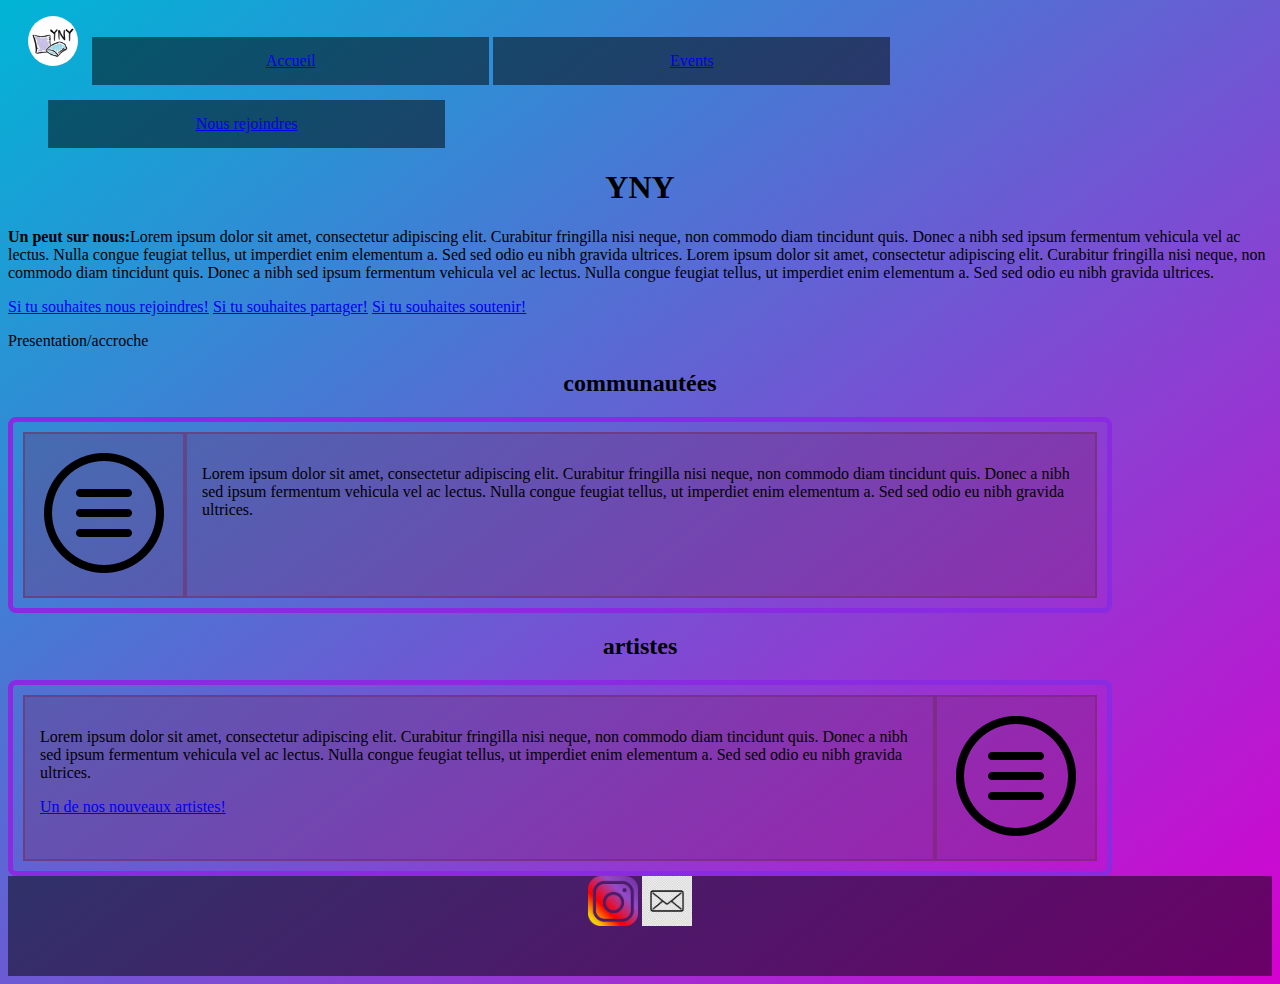
<file: index.html>
<!doctype html>
<html lang="en">

<head>
  <title>YNY</title>
  <!-- Required meta tags -->
  <meta charset="utf-8">
  <meta name="YNY, pour un monde de rêves" content="Lorem ipsum dolor sit amet, consectetur adipiscing elit. 
  Curabitur fringilla nisi neque, non commodo diam tincidunt quis.">

  <!-- Bootstrap CSS v5.2.1 -->
  <link href="https://cdn.jsdelivr.net/npm/bootstrap@5.2.1/dist/css/bootstrap.min.css" rel="stylesheet"
    integrity="sha384-iYQeCzEYFbKjA/T2uDLTpkwGzCiq6soy8tYaI1GyVh/UjpbCx/TYkiZhlZB6+fzT" crossorigin="anonymous">
    <link rel="stylesheet" href="style.css">
</head>

<body class="main">
  <header>
    <nav>
      <ul class="menu-deroulant">
        <img class="imgm" src="images/logo.jpg">
        <a href="index.html">Accueil</a>
        <a href="event.html">Events</a>
        <a href="contact.html">Nous rejoindres</a>
      </ul>
    </nav>  
  </header>
  <main>
    <h1>YNY</h1>
    <p><strong>Un peut sur nous:</strong>Lorem ipsum dolor sit amet, consectetur adipiscing elit. 
      Curabitur fringilla nisi neque, non commodo diam tincidunt quis.
      Donec a nibh sed ipsum fermentum vehicula vel ac lectus. 
      Nulla congue feugiat tellus, ut imperdiet enim elementum a. 
      Sed sed odio eu nibh gravida ultrices.
      Lorem ipsum dolor sit amet, consectetur adipiscing elit. 
      Curabitur fringilla nisi neque, non commodo diam tincidunt quis.
      Donec a nibh sed ipsum fermentum vehicula vel ac lectus. 
      Nulla congue feugiat tellus, ut imperdiet enim elementum a. 
      Sed sed odio eu nibh gravida ultrices.
      </p>
    <a href="#commu">Si tu souhaites nous rejoindres!</a>
    <a href="#art">Si tu souhaites partager!</a>
    <a href="#sout">Si tu souhaites soutenir!</a>
    <p>Presentation/accroche</p>
    <h2>communautées</h2>
    <div class="container" id="commu">
      <div class="item">
        <img class="imgg" src="images/logomenu.png" >
      </div>
      <div class="item">
        <p>Lorem ipsum dolor sit amet, consectetur adipiscing elit. 
        Curabitur fringilla nisi neque, non commodo diam tincidunt quis.
        Donec a nibh sed ipsum fermentum vehicula vel ac lectus. 
        Nulla congue feugiat tellus, ut imperdiet enim elementum a. 
        Sed sed odio eu nibh gravida ultrices.
        </p>
      </div>
    </div>
    <h2>artistes</h2>
    <div id="art" class="container">
      <div class="item">
        <p>Lorem ipsum dolor sit amet, consectetur adipiscing elit. 
        Curabitur fringilla nisi neque, non commodo diam tincidunt quis.
        Donec a nibh sed ipsum fermentum vehicula vel ac lectus. 
        Nulla congue feugiat tellus, ut imperdiet enim elementum a. 
        Sed sed odio eu nibh gravida ultrices.
        </p>
        <a href="https://soundcloud.com/dawmind" target="_blank">Un de nos nouveaux artistes!</a>
      </div>
      <div class="item">
        <img class="imgd" src="images/logomenu.png" >
      </div>
    </div>
    <div id="sout">

    </div>
  </main>
  <footer>
    <a href="https://www.instagram.com/yny_reves/?hl=fr" target="_blank"><img class="imgf" src="images/instagram.webp"></a>
    <a href="contact.html"><img class="imgf" src="images/mail.png" ></a>
  </footer>
  <!-- Bootstrap JavaScript Libraries -->
  <script src="https://cdn.jsdelivr.net/npm/@popperjs/core@2.11.6/dist/umd/popper.min.js"
    integrity="sha384-oBqDVmMz9ATKxIep9tiCxS/Z9fNfEXiDAYTujMAeBAsjFuCZSmKbSSUnQlmh/jp3" crossorigin="anonymous">
  </script>

  <script src="https://cdn.jsdelivr.net/npm/bootstrap@5.2.1/dist/js/bootstrap.min.js"
  integrity="sha384-7VPbUDkoPSGFnVtYi0QogXtr74QeVeeIs99Qfg5YCF+TidwNdjvaKZX19NZ/e6oz" crossorigin="anonymous">
</script>
</body>
</html>
</file>
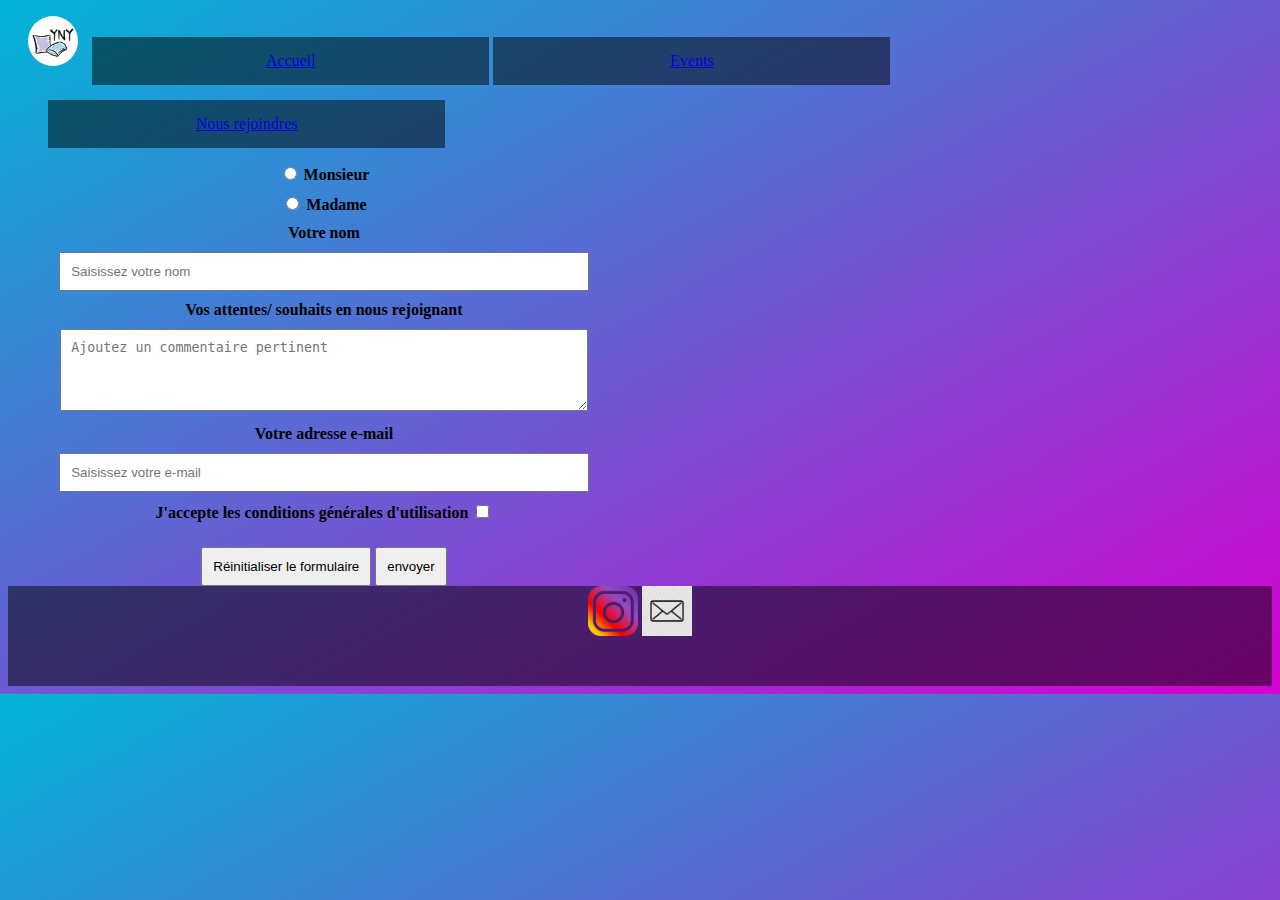
<file: contact.html>
<!doctype html>
<html lang="en">

<head>
  <title>YNY</title>
  <!-- Required meta tags -->
  <meta charset="utf-8">
  <meta name="viewport" content="width=device-width, initial-scale=1, shrink-to-fit=no">

  <!-- Bootstrap CSS v5.2.1 -->
  <link href="https://cdn.jsdelivr.net/npm/bootstrap@5.2.1/dist/css/bootstrap.min.css" rel="stylesheet"
    integrity="sha384-iYQeCzEYFbKjA/T2uDLTpkwGzCiq6soy8tYaI1GyVh/UjpbCx/TYkiZhlZB6+fzT" crossorigin="anonymous">
    <link rel="stylesheet" href="style.css">
</head>

<body class="contact">
  <header>
    <nav>
      <ul class="menu-deroulant">
        <img src="images/logo.jpg" class="imgm">
        <a href="index.html">Accueil</a>
        <a href="event.html">Events</a>
        <a href="contact.html">Nous rejoindres</a>
      </ul>
    </nav>  
  </header>
  <main>
    <form method="POST" action="action.php">
        <div>
            <input type="radio" id="Mr" name="civilite" value="Mr">
            <label for="Mr" class="inline-label">Monsieur</label>
        </div>
        <div>
            <input type="radio" id="Mme" name="civilite" value="Mme">
            <label for="Mme" class="inline-label">Madame</label>
        </div>
        <label for="name">Votre nom</label>
        <input type="text" name="name" id="name" placeholder="Saisissez votre nom">
        <label for="comment">Vos attentes/ souhaits en nous rejoignant</label>
        <textarea rows="4" name="comment" id="comment" placeholder="Ajoutez un commentaire pertinent"></textarea>
        <label for="email">Votre adresse e-mail</label>
        <input type="email" name="email" id="email" placeholder="Saisissez votre e-mail">
        <div>
          <label for="tos" class="inline-label">J'accepte les conditions générales d'utilisation</label>
          <input type="checkbox" name="tos" id="tos">
        </div>
        <button type="reset">Réinitialiser le formulaire</button>
        <button type="submit">envoyer</button>
    </form>
  </main>
  <footer>
    <a href="https://www.instagram.com/yny_reves/?hl=fr" target="_blank"><img class="imgf" src="images/instagram.webp"></a>
    <a href="contact.html"><img class="imgf" src="images/mail.png" ></a>
  </footer>
  <script src="https://cdn.jsdelivr.net/npm/@popperjs/core@2.11.6/dist/umd/popper.min.js"
    integrity="sha384-oBqDVmMz9ATKxIep9tiCxS/Z9fNfEXiDAYTujMAeBAsjFuCZSmKbSSUnQlmh/jp3" crossorigin="anonymous">
  </script>

  <script src="https://cdn.jsdelivr.net/npm/bootstrap@5.2.1/dist/js/bootstrap.min.js"
  integrity="sha384-7VPbUDkoPSGFnVtYi0QogXtr74QeVeeIs99Qfg5YCF+TidwNdjvaKZX19NZ/e6oz" crossorigin="anonymous">
</script>
</body>
</html>
</file>
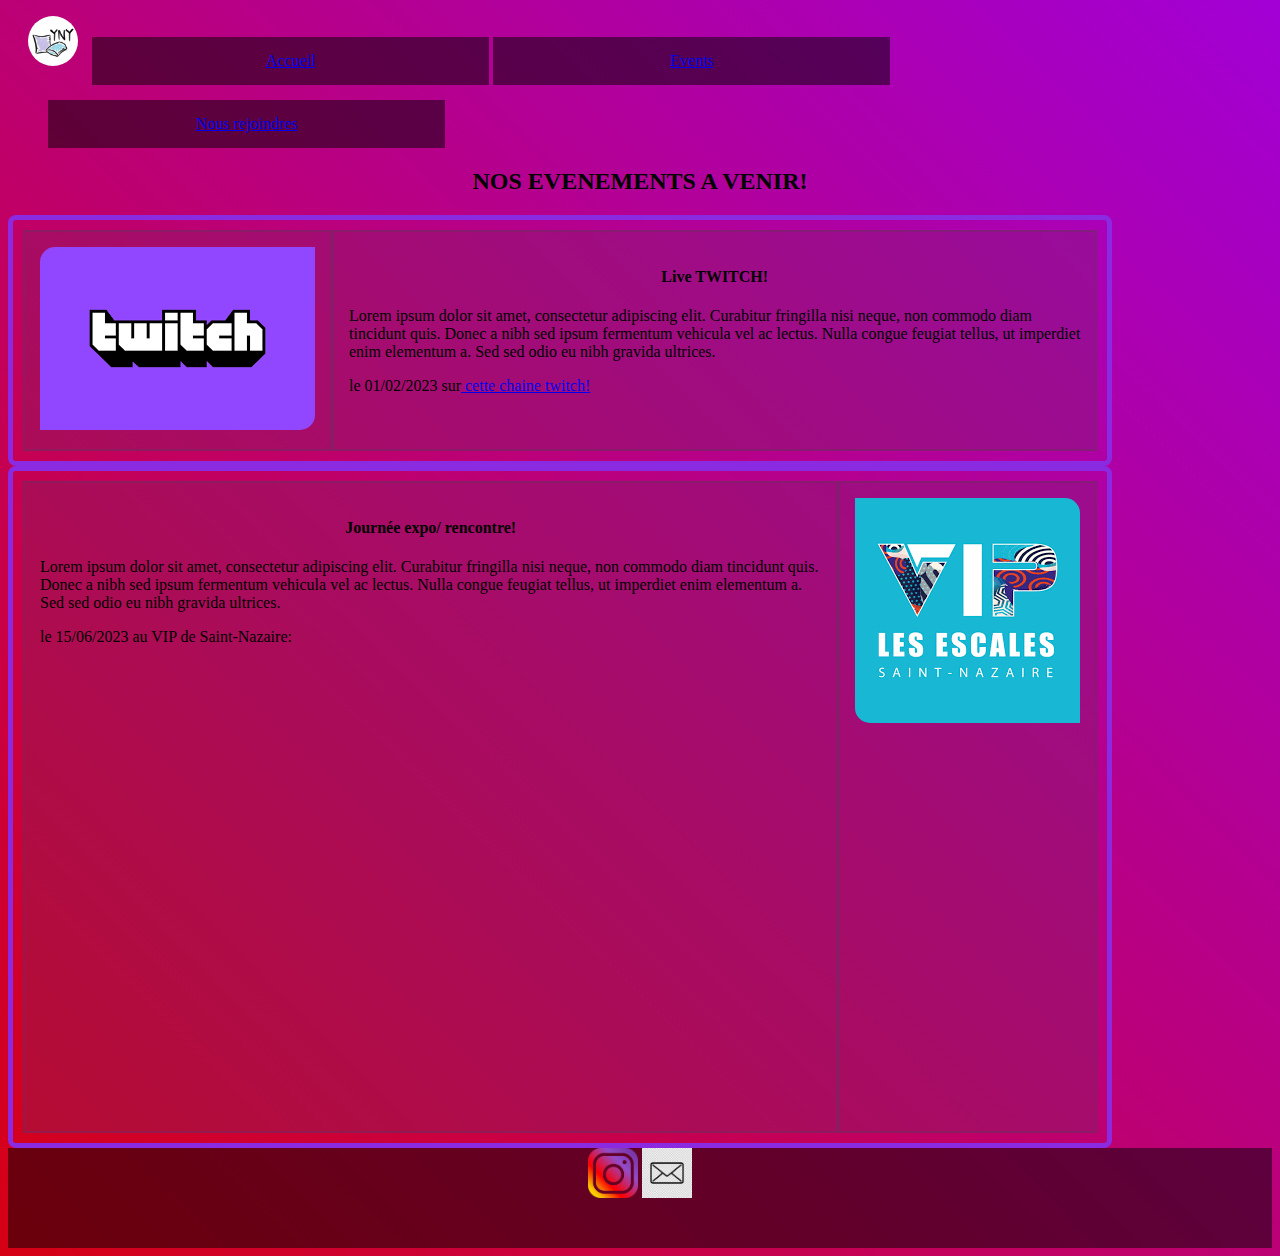
<file: event.html>
<!doctype html>
<html lang="en">

<head>
  <title>YNY</title>
  <!-- Required meta tags -->
  <meta charset="utf-8">
  <meta name="viewport" content="width=device-width, initial-scale=1, shrink-to-fit=no">

  <!-- Bootstrap CSS v5.2.1 -->
  <link href="https://cdn.jsdelivr.net/npm/bootstrap@5.2.1/dist/css/bootstrap.min.css" rel="stylesheet"
    integrity="sha384-iYQeCzEYFbKjA/T2uDLTpkwGzCiq6soy8tYaI1GyVh/UjpbCx/TYkiZhlZB6+fzT" crossorigin="anonymous">
<link rel="stylesheet" href="style.css">
</head>

<body class="event">
    <nav>
        <ul class="menu-deroulant">
          <img src="images/logo.jpg" class="imgm">
          <a href="index.html">Accueil</a>
          <a href="event.html">Events</a>
          <a href="contact.html">Nous rejoindres</a>
        </ul>
    </nav>
  <header>
    <!-- place navbar here -->
  </header>
  <main>
    <h2>NOS EVENEMENTS A VENIR!</h2>
    <div class="container" id="commu">
      <div class="item">
        <img class="imgg" src="images/twitch.png" >
      </div>
      <div class="item">
        <h4><strong>Live TWITCH!</strong> </h4>
        <p>Lorem ipsum dolor sit amet, consectetur adipiscing elit. 
        Curabitur fringilla nisi neque, non commodo diam tincidunt quis.
        Donec a nibh sed ipsum fermentum vehicula vel ac lectus. 
        Nulla congue feugiat tellus, ut imperdiet enim elementum a. 
        Sed sed odio eu nibh gravida ultrices.
        </p>
        <p>
          le 01/02/2023 sur<a href="https://www.twitch.tv/dawmindd" target="_blank"> cette chaine twitch!</a>
        </p>
      </div>
    </div>
    <div id="art" class="container">
      <div class="item">
        <h4><strong>Journée expo/ rencontre!</strong></h4>
        <p>Lorem ipsum dolor sit amet, consectetur adipiscing elit. 
        Curabitur fringilla nisi neque, non commodo diam tincidunt quis.
        Donec a nibh sed ipsum fermentum vehicula vel ac lectus. 
        Nulla congue feugiat tellus, ut imperdiet enim elementum a. 
        Sed sed odio eu nibh gravida ultrices.
        </p>
        <p>
          le 15/06/2023 au VIP de Saint-Nazaire:<iframe src="https://www.google.com/maps/embed?pb=!1m18!1m12!1m3!1d2707.0242653893506!2d-2.205184884437786!3d47.27478017916398!2m3!1f0!2f0!3f0!3m2!1i1024!2i768!4f13.1!3m3!1m2!1s0x480565868d7e6cbb%3A0x1a711f758e453f87!2sLe%20VIP!5e0!3m2!1sfr!2sfr!4v1672506728235!5m2!1sfr!2sfr" width="600" height="450" style="border:0;" allowfullscreen="" loading="lazy" referrerpolicy="no-referrer-when-downgrade"></iframe>
        </p>
        </div>
      <div class="item">
        <img class="imgd" src="images/VIP.png" >
      </div>
    </div>
    <footer>
      <a href="https://www.instagram.com/yny_reves/?hl=fr" target="_blank"><img class="imgf" src="images/instagram.webp"></a>
      <a href="contact.html"><img class="imgf" src="images/mail.png" ></a>
    </footer>
    <!-- Bootstrap JavaScript Libraries -->
    <script src="https://cdn.jsdelivr.net/npm/@popperjs/core@2.11.6/dist/umd/popper.min.js"
      integrity="sha384-oBqDVmMz9ATKxIep9tiCxS/Z9fNfEXiDAYTujMAeBAsjFuCZSmKbSSUnQlmh/jp3" crossorigin="anonymous">
    </script>
  
    <script src="https://cdn.jsdelivr.net/npm/bootstrap@5.2.1/dist/js/bootstrap.min.js"
      integrity="sha384-7VPbUDkoPSGFnVtYi0QogXtr74QeVeeIs99Qfg5YCF+TidwNdjvaKZX19NZ/e6oz" crossorigin="anonymous">
    </script>
  </body>
  
  </html>
</file>
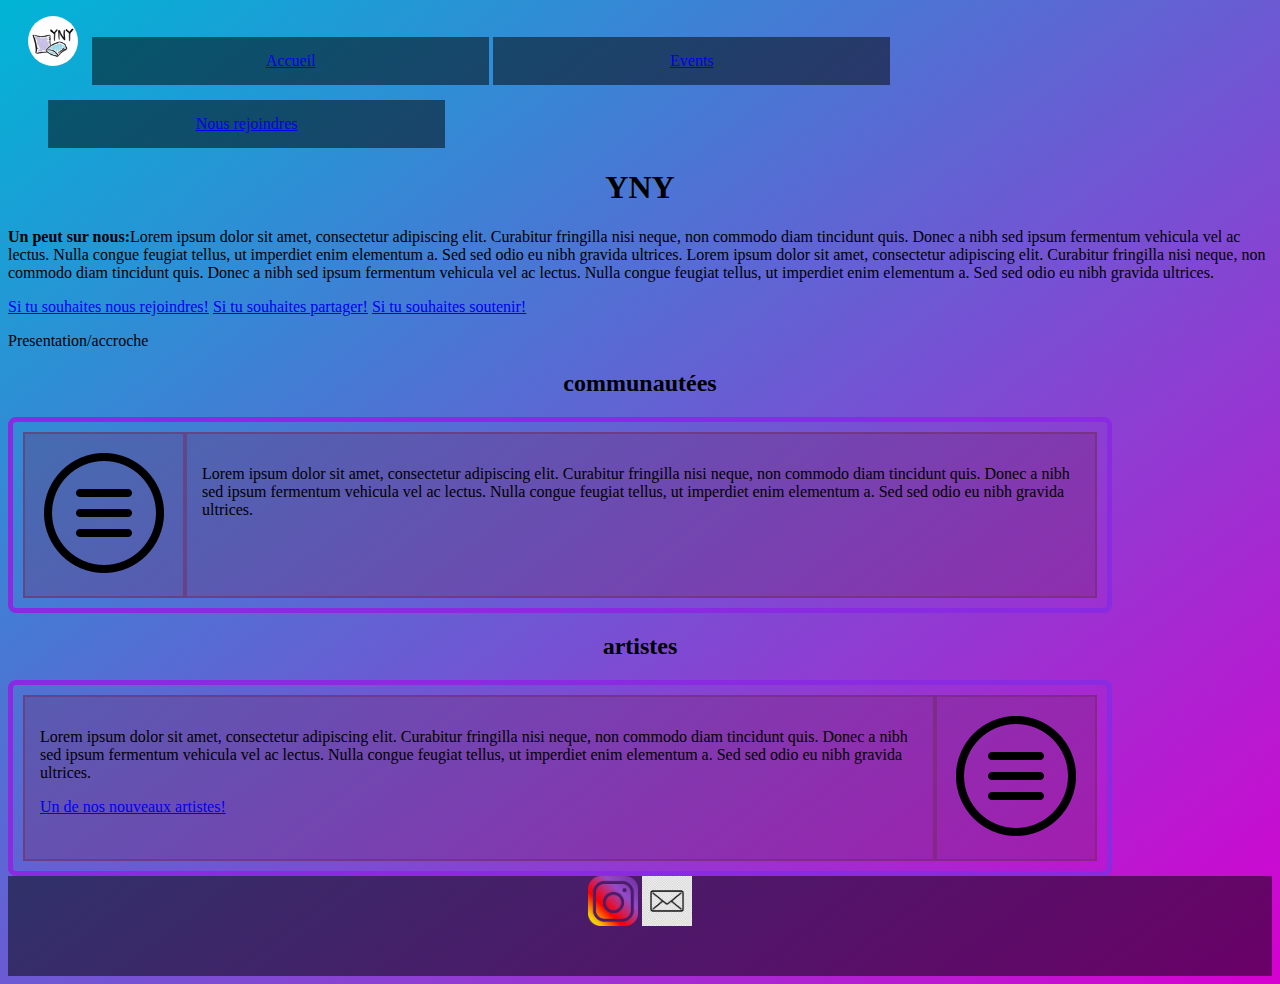
<file: apak/main.html>
<!doctype html>
<html lang="en">

<head>
  <title>YNY</title>
  <!-- Required meta tags -->
  <meta charset="utf-8">
  <meta name="YNY, pour un monde de rêves" content="Lorem ipsum dolor sit amet, consectetur adipiscing elit. 
  Curabitur fringilla nisi neque, non commodo diam tincidunt quis.">

  <!-- Bootstrap CSS v5.2.1 -->
  <link href="https://cdn.jsdelivr.net/npm/bootstrap@5.2.1/dist/css/bootstrap.min.css" rel="stylesheet"
    integrity="sha384-iYQeCzEYFbKjA/T2uDLTpkwGzCiq6soy8tYaI1GyVh/UjpbCx/TYkiZhlZB6+fzT" crossorigin="anonymous">
    <link rel="stylesheet" href="style.css">
</head>

<body class="main">
  <header>
    <nav>
      <ul class="menu-deroulant">
        <img class="imgm" src="images/logo.jpg">
        <a href="main.html">Accueil</a>
        <a href="event.html">Events</a>
        <a href="contact.html">Nous rejoindres</a>
      </ul>
    </nav>  
  </header>
  <main>
    <h1>YNY</h1>
    <p><strong>Un peut sur nous:</strong>Lorem ipsum dolor sit amet, consectetur adipiscing elit. 
      Curabitur fringilla nisi neque, non commodo diam tincidunt quis.
      Donec a nibh sed ipsum fermentum vehicula vel ac lectus. 
      Nulla congue feugiat tellus, ut imperdiet enim elementum a. 
      Sed sed odio eu nibh gravida ultrices.
      Lorem ipsum dolor sit amet, consectetur adipiscing elit. 
      Curabitur fringilla nisi neque, non commodo diam tincidunt quis.
      Donec a nibh sed ipsum fermentum vehicula vel ac lectus. 
      Nulla congue feugiat tellus, ut imperdiet enim elementum a. 
      Sed sed odio eu nibh gravida ultrices.
      </p>
    <a href="#commu">Si tu souhaites nous rejoindres!</a>
    <a href="#art">Si tu souhaites partager!</a>
    <a href="#sout">Si tu souhaites soutenir!</a>
    <p>Presentation/accroche</p>
    <h2>communautées</h2>
    <div class="container" id="commu">
      <div class="item">
        <img class="imgg" src="images/logomenu.png" >
      </div>
      <div class="item">
        <p>Lorem ipsum dolor sit amet, consectetur adipiscing elit. 
        Curabitur fringilla nisi neque, non commodo diam tincidunt quis.
        Donec a nibh sed ipsum fermentum vehicula vel ac lectus. 
        Nulla congue feugiat tellus, ut imperdiet enim elementum a. 
        Sed sed odio eu nibh gravida ultrices.
        </p>
      </div>
    </div>
    <h2>artistes</h2>
    <div id="art" class="container">
      <div class="item">
        <p>Lorem ipsum dolor sit amet, consectetur adipiscing elit. 
        Curabitur fringilla nisi neque, non commodo diam tincidunt quis.
        Donec a nibh sed ipsum fermentum vehicula vel ac lectus. 
        Nulla congue feugiat tellus, ut imperdiet enim elementum a. 
        Sed sed odio eu nibh gravida ultrices.
        </p>
        <a href="https://soundcloud.com/dawmind" target="_blank">Un de nos nouveaux artistes!</a>
      </div>
      <div class="item">
        <img class="imgd" src="images/logomenu.png" >
      </div>
    </div>
    <div id="sout">

    </div>
  </main>
  <footer>
    <a href="https://www.instagram.com/yny_reves/?hl=fr" target="_blank"><img class="imgf" src="images/instagram.webp"></a>
    <a href="contact.html"><img class="imgf" src="images/mail.png" ></a>
  </footer>
  <!-- Bootstrap JavaScript Libraries -->
  <script src="https://cdn.jsdelivr.net/npm/@popperjs/core@2.11.6/dist/umd/popper.min.js"
    integrity="sha384-oBqDVmMz9ATKxIep9tiCxS/Z9fNfEXiDAYTujMAeBAsjFuCZSmKbSSUnQlmh/jp3" crossorigin="anonymous">
  </script>

  <script src="https://cdn.jsdelivr.net/npm/bootstrap@5.2.1/dist/js/bootstrap.min.js"
  integrity="sha384-7VPbUDkoPSGFnVtYi0QogXtr74QeVeeIs99Qfg5YCF+TidwNdjvaKZX19NZ/e6oz" crossorigin="anonymous">
</script>
</body>
</html>
</file>
<file: style.css>
.main, .contact{
    background: linear-gradient(to bottom right,#00B5D6,#D600D0);
}

.event{
    background: linear-gradient(to bottom left,#A200D6,#D60014);
}

nav a{
    margin-top: 15px;
    background: rgba(0,0,0,.5);
    display:inline-block;
    width: 30%;
    padding:15px;
    text-align: center;
    border: 1px red;
}

.container{
    width: 85%;
    height: fit-content;
    border: 5px solid blueviolet;
    border-radius: .5em;
    padding: 10px;
    display:flex;  
    flex-direction: line;
}

.item {
    padding: 15px;
    background-color: rgba(111,41,97,.3);
    border: 2px solid rgba(111,41,97,.5);
  }

footer{
    background: rgba(0,0,0,.5);
    width:100%;
    height: 100px;
    text-align: center;
    display:inline-block;
}

h1,h2,h3,h4{
    text-align: center;
}

.imgg{
    border-top-left-radius:15px;
    border-bottom-right-radius:15px;
}

.imgd{
    border-top-right-radius:15px;
    border-bottom-left-radius:15px;
}

.imgf{
    height: 50px;
    text-align: center;
    display:inline-block;
}

.form-horizontal{
    display:table-column; 
}

.imgm{
    height: 50px;
    width: 50px;
    border-radius: 50%;
    margin-left: -20px;
    margin-right: 10px;
}

body {
    font-family: Calibri, serif;
}
form {
    max-width: 50%;
    text-align: center;
    display: list-item;
}
form label {
    display: block;
    font-weight: bold;
    margin-bottom: 10px;
}
label.inline-label {
    display: inline-block;
}
fieldset {
    border: 1px solid lightgray;
    background-color: rgba(225, 233, 255, 0.25);
}
legend {
    font-style: italic;
    font-size: 1.1em;
    padding: 5px;
}
form input, form select, form textarea {
    display: inline-block;
    margin-bottom: 10px;
    padding: 10px;
    width: 80%;
}
form input[type="radio"],
form input[type="checkbox"],
form input[type="submit"] {
    width: auto;
}
button[type=submit], button[type=reset] {
    padding: 10px;
    margin-top: 15px;
}
</file>
<file: apak/style.css>
.main, .contact{
    background: linear-gradient(to bottom right,#00B5D6,#D600D0);
}

.event{
    background: linear-gradient(to bottom left,#A200D6,#D60014);
}

nav a{
    margin-top: 15px;
    background: rgba(0,0,0,.5);
    display:inline-block;
    width: 30%;
    padding:15px;
    text-align: center;
    border: 1px red;
}

.container{
    width: 85%;
    height: fit-content;
    border: 5px solid blueviolet;
    border-radius: .5em;
    padding: 10px;
    display:flex;  
    flex-direction: line;
}

.item {
    padding: 15px;
    background-color: rgba(111,41,97,.3);
    border: 2px solid rgba(111,41,97,.5);
  }

footer{
    background: rgba(0,0,0,.5);
    width:100%;
    height: 100px;
    text-align: center;
    display:inline-block;
}

h1,h2,h3,h4{
    text-align: center;
}

.imgg{
    border-top-left-radius:15px;
    border-bottom-right-radius:15px;
}

.imgd{
    border-top-right-radius:15px;
    border-bottom-left-radius:15px;
}

.imgf{
    height: 50px;
    text-align: center;
    display:inline-block;
}

.form-horizontal{
    display:table-column; 
}

.imgm{
    height: 50px;
    width: 50px;
    border-radius: 50%;
    margin-left: -20px;
    margin-right: 10px;
}

body {
    font-family: Calibri, serif;
}
form {
    max-width: 50%;
    text-align: center;
    display: list-item;
}
form label {
    display: block;
    font-weight: bold;
    margin-bottom: 10px;
}
label.inline-label {
    display: inline-block;
}
fieldset {
    border: 1px solid lightgray;
    background-color: rgba(225, 233, 255, 0.25);
}
legend {
    font-style: italic;
    font-size: 1.1em;
    padding: 5px;
}
form input, form select, form textarea {
    display: inline-block;
    margin-bottom: 10px;
    padding: 10px;
    width: 80%;
}
form input[type="radio"],
form input[type="checkbox"],
form input[type="submit"] {
    width: auto;
}
button[type=submit], button[type=reset] {
    padding: 10px;
    margin-top: 15px;
}
</file>
